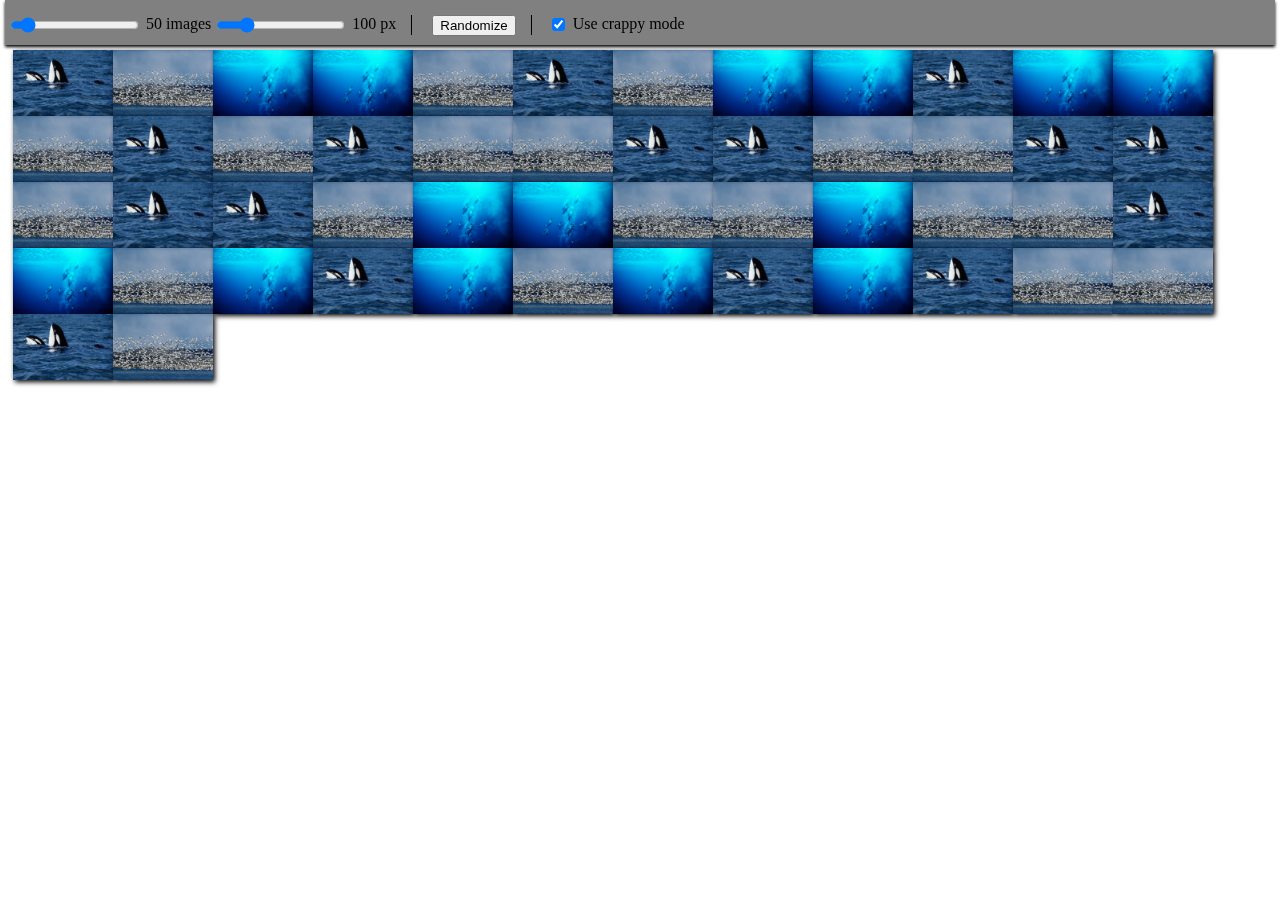
<file: layers_and_memory_usage/index.html>
<!DOCTYPE html>
<html>
	<head>
		<title>Image grid</title>
		<meta charset="UTF-8">
		<style type="text/css">
			img{
				position: absolute;
				box-shadow: 2px 2px 5px #000;
				transition: -webkit-transform 0.5s ease-in-out;
			}
			#app-settings{
				position: fixed;
				top: 0px;
				left:5px;
				right: 5px;
				background: gray;
				height: 30px;
				padding-top: 15px;
				box-shadow: 0 2px 3px #000;
			}
			#image-holder{
				margin-top: 50px;
				margin-left: 5px;
				width: 100%;
				height: 100%;
				position: relative;
			}
			button, input, span{
				float: left;
				margin-left: 5px;
			}
			.spacer{
				widows: 10px;
				height: 20px;
				margin-left: 15px;
				margin-right: 15px;
				border-left: 1px solid black;
			}
		</style>
	</head>
	<body>
		<section id="image-holder"></section>
		<div id="app-settings">
			<input id="slider" type="range" min="5" max="500" step="1" title="Images slider" value="50">
			<span id="numImagesLabel">x images</span>
			<input id="sliderWidth" type="range" min="50" max="300" step="1" title="Images width slider" value="100">
			<span id="widthImagesLabel">x px</span>
			<span class="spacer"></span>
			<button id="random" value="Random">Randomize</button>
			<span class="spacer"></span>
			<input type="checkbox" id="ch_crappy" value="" checked>
			<span>Use crappy mode</span>
		</div>
		<script type="text/javascript" src="main.js"></script>
	</body>
</html>
</file>
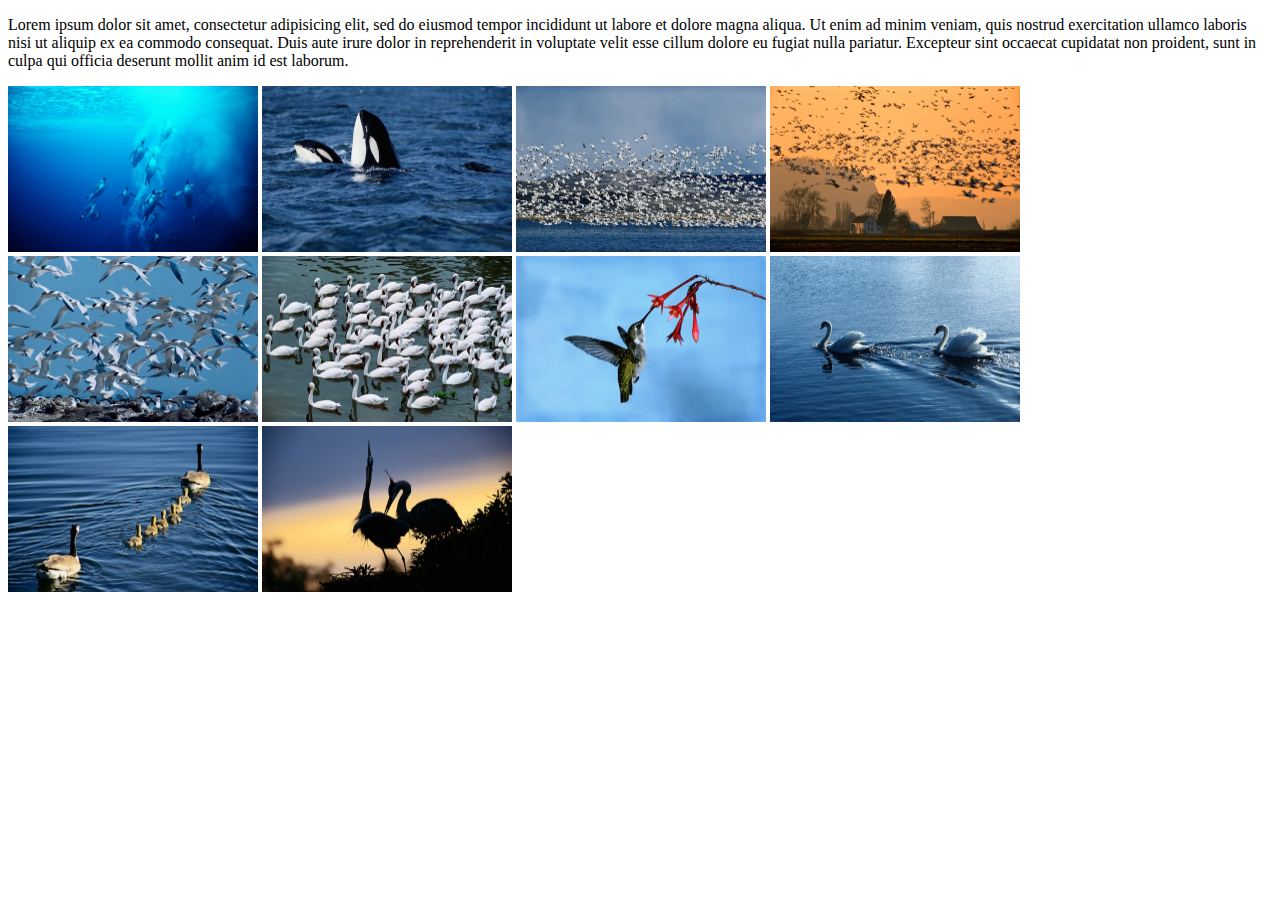
<file: jsblocking/01bad.html>
<!DOCTYPE html>
<html>
	<head>
		<title>The wrong way!</title>
		<meta charset="UTF-8">
		<script type="text/javascript" src="slow.js"></script>
	</head>
	<body>
		<p> Lorem ipsum dolor sit amet, consectetur adipisicing elit, sed do eiusmod tempor incididunt ut labore et dolore magna aliqua. Ut enim ad minim veniam, quis nostrud exercitation ullamco laboris nisi ut aliquip ex ea commodo consequat. Duis aute irure dolor in reprehenderit in voluptate velit esse cillum dolore eu fugiat nulla pariatur. Excepteur sint occaecat cupidatat non proident, sunt in culpa qui officia deserunt mollit anim id est laborum. </p>
		<img src="images/img1.jpg" width="250" height="166" alt="Image" />
		<img src="images/img2.jpg" width="250" height="166" alt="Image" />
		<img src="images/img3.jpg" width="250" height="166" alt="Image" />
		<img src="images/img4.jpg" width="250" height="166" alt="Image" />
		<img src="images/img5.jpg" width="250" height="166" alt="Image" />
		<img src="images/img6.jpg" width="250" height="166" alt="Image" />
		<img src="images/img7.jpg" width="250" height="166" alt="Image" />
		<img src="images/img8.jpg" width="250" height="166" alt="Image" />
		<img src="images/img9.jpg" width="250" height="166" alt="Image" />
		<img src="images/img10.jpg" width="250" height="166" alt="Image" />
	</body>
</html>
</file>
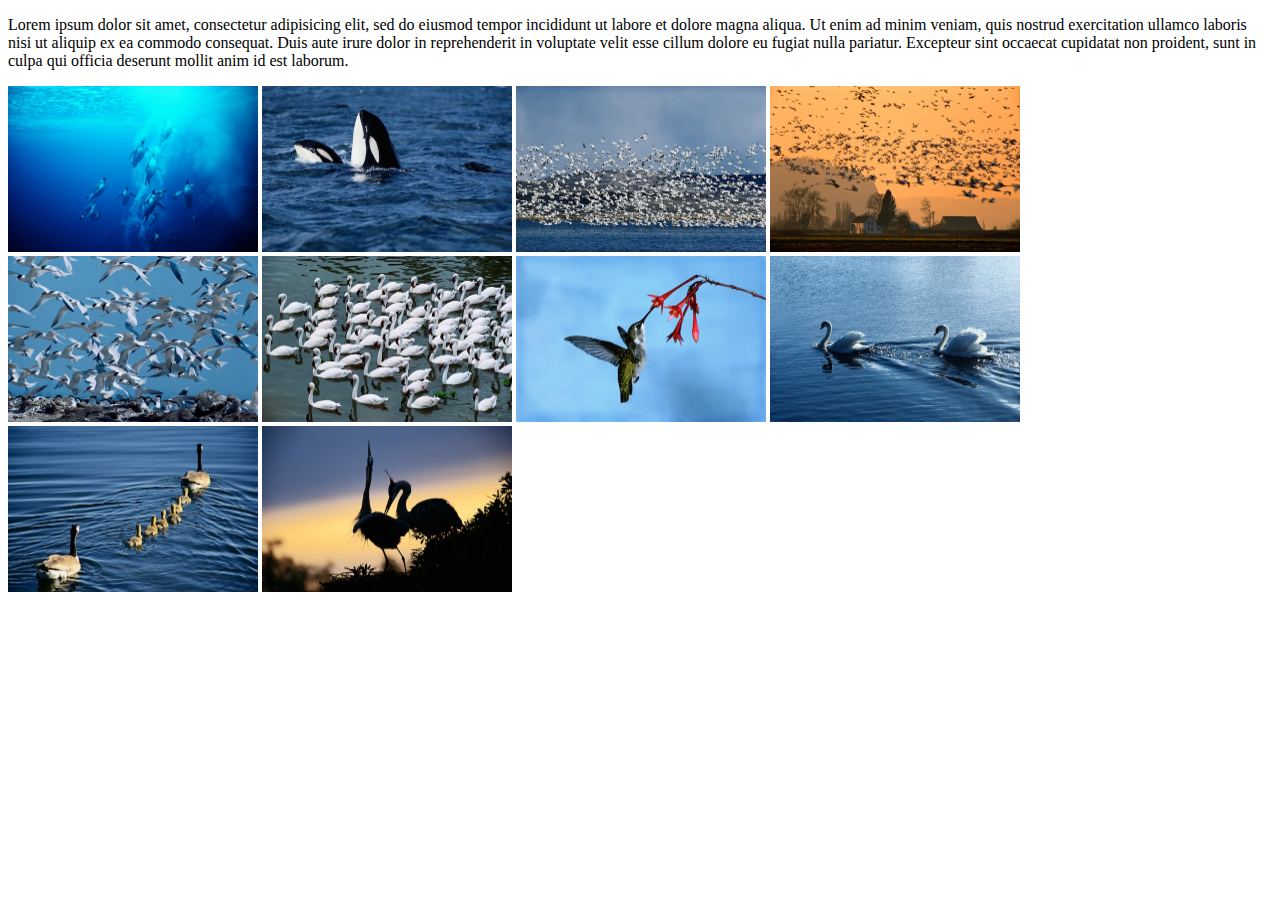
<file: jsblocking/02good.html>
<!DOCTYPE html>
<html>
	<head>
		<title>The better way!</title>
		<meta charset="UTF-8">
	</head>
	<body>
		<p> Lorem ipsum dolor sit amet, consectetur adipisicing elit, sed do eiusmod tempor incididunt ut labore et dolore magna aliqua. Ut enim ad minim veniam, quis nostrud exercitation ullamco laboris nisi ut aliquip ex ea commodo consequat. Duis aute irure dolor in reprehenderit in voluptate velit esse cillum dolore eu fugiat nulla pariatur. Excepteur sint occaecat cupidatat non proident, sunt in culpa qui officia deserunt mollit anim id est laborum. </p>
		<img src="images/img1.jpg" width="250" height="166" alt="Image" />
		<img src="images/img2.jpg" width="250" height="166" alt="Image" />
		<img src="images/img3.jpg" width="250" height="166" alt="Image" />
		<img src="images/img4.jpg" width="250" height="166" alt="Image" />
		<img src="images/img5.jpg" width="250" height="166" alt="Image" />
		<img src="images/img6.jpg" width="250" height="166" alt="Image" />
		<img src="images/img7.jpg" width="250" height="166" alt="Image" />
		<img src="images/img8.jpg" width="250" height="166" alt="Image" />
		<img src="images/img9.jpg" width="250" height="166" alt="Image" />
		<img src="images/img10.jpg" width="250" height="166" alt="Image" />
		<script type="text/javascript" src="slow.js"></script>
	</body>
</html>
</file>
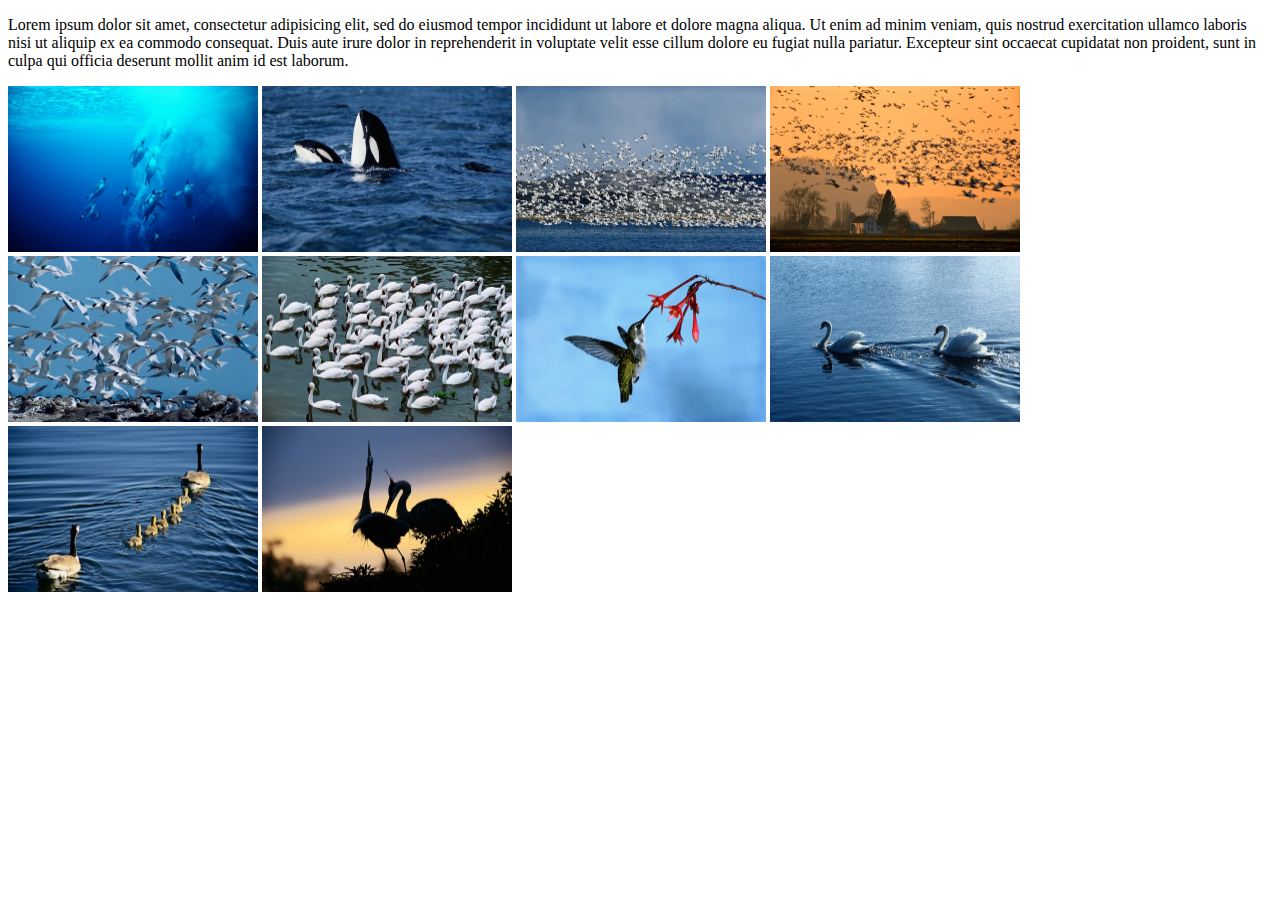
<file: jsblocking/03best.html>
<!DOCTYPE html>
<html>
	<head>
		<title>The best way!</title>
		<meta charset="UTF-8">
	</head>
	<body>
		<p> Lorem ipsum dolor sit amet, consectetur adipisicing elit, sed do eiusmod tempor incididunt ut labore et dolore magna aliqua. Ut enim ad minim veniam, quis nostrud exercitation ullamco laboris nisi ut aliquip ex ea commodo consequat. Duis aute irure dolor in reprehenderit in voluptate velit esse cillum dolore eu fugiat nulla pariatur. Excepteur sint occaecat cupidatat non proident, sunt in culpa qui officia deserunt mollit anim id est laborum. </p>
		<img src="images/img1.jpg" width="250" height="166" alt="Image" />
		<img src="images/img2.jpg" width="250" height="166" alt="Image" />
		<img src="images/img3.jpg" width="250" height="166" alt="Image" />
		<img src="images/img4.jpg" width="250" height="166" alt="Image" />
		<img src="images/img5.jpg" width="250" height="166" alt="Image" />
		<img src="images/img6.jpg" width="250" height="166" alt="Image" />
		<img src="images/img7.jpg" width="250" height="166" alt="Image" />
		<img src="images/img8.jpg" width="250" height="166" alt="Image" />
		<img src="images/img9.jpg" width="250" height="166" alt="Image" />
		<img src="images/img10.jpg" width="250" height="166" alt="Image" />
		<script type="text/javascript" src="fast.js"></script>
	</body>
</html>
</file>
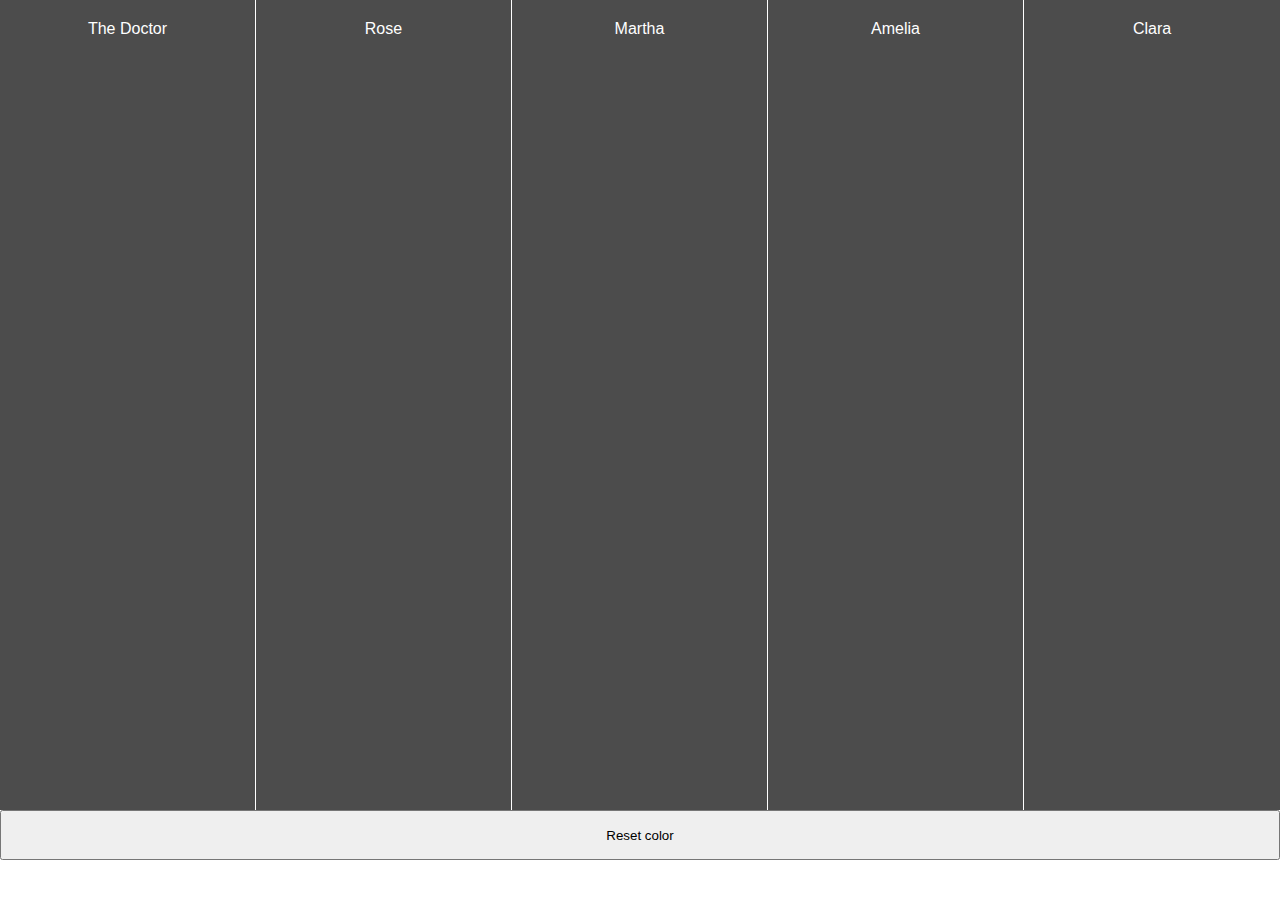
<file: jslibraries/no_libraries.html>
<!DOCTYPE html>
<html>
	<head>
		<link rel="stylesheet" href="styles.css" type="text/css" media="all">
		<title>No libraries</title>
		<meta charset="UTF-8">
	</head>
	<body>
		<div class="wrapper">
			<ul>
				<li>The Doctor</li>
				<li>Rose</li>
				<li>Martha</li>
				<li>Amelia</li>
				<li>Clara</li>
			</ul>
			<button class="action-button">Reset color</button>
			<script type="text/javascript" src="no_libraries_app.js"></script>
		</div>
	</body>
</html>
</file>
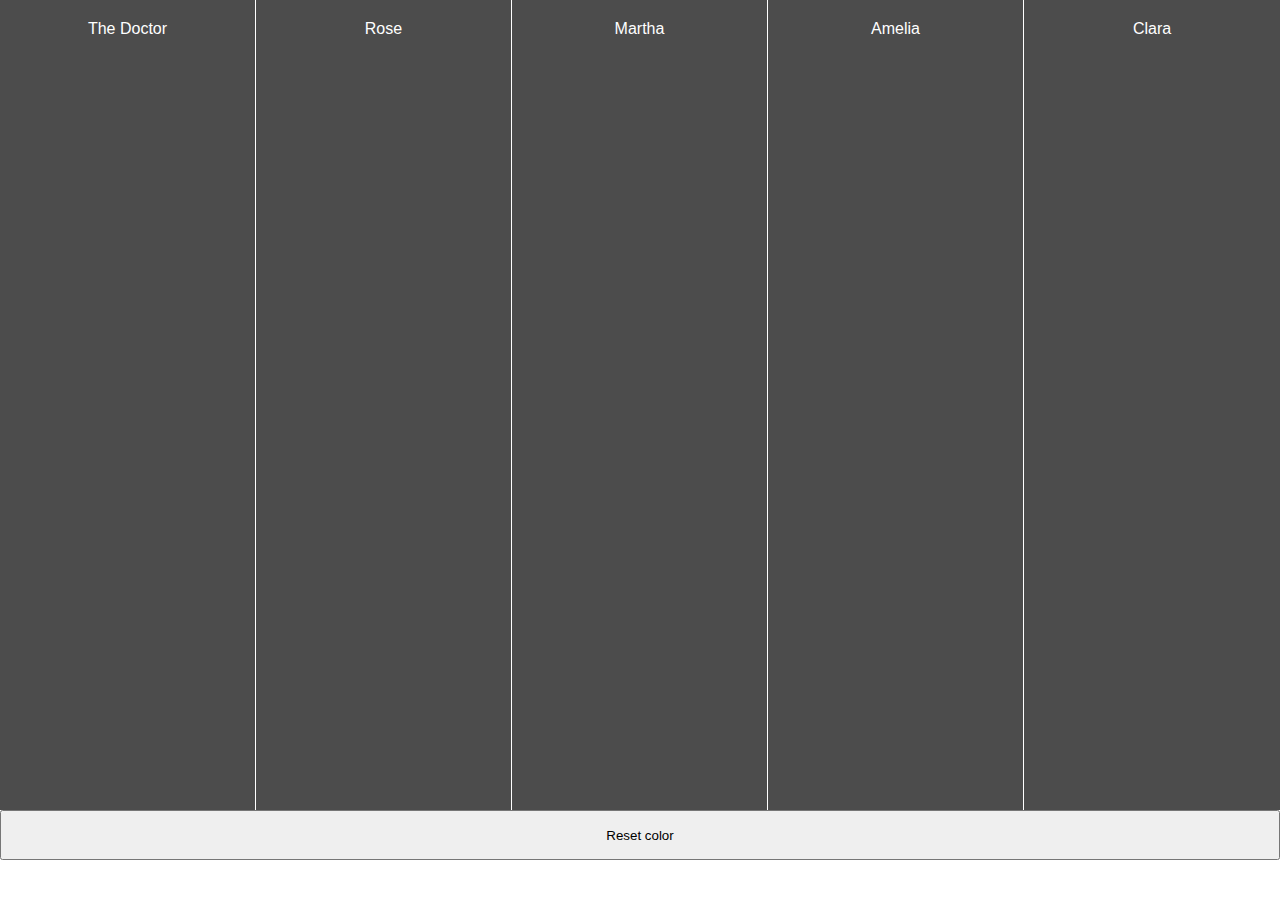
<file: jslibraries/use_libraries.html>
<!DOCTYPE html>
<html>
	<head>
		<link rel="stylesheet" href="styles.css" type="text/css" media="all">
		<title>Using libraries</title>
		<meta charset="UTF-8">
	</head>
	<body>
		<div class="wrapper">
			<ul>
                <li>The Doctor</li>
                <li>Rose</li>
                <li>Martha</li>
                <li>Amelia</li>
                <li>Clara</li>
			</ul>
			<button class="action-button">Reset color</button>
			<script type="text/javascript" src="libs/jquery.js"></script>
			<script type="text/javascript" src="use_libraries_app.js"></script>
		</div>
	</body>
</html>
</file>
<file: jslibraries/styles.css>
*, *:before, *:after {
  -moz-box-sizing: border-box; 
  -webkit-box-sizing: border-box; 
  box-sizing: border-box;
  margin: 0;
  padding: 0;
 }
 
html, body {
	font-family: Helvetica-Neue, Helvetica, Arial, sans-serif;
	margin: 0;
	width: 100%;
	height: 100%;
}

.wrapper {
	width: inherit;
	height: inherit;
}

ul {
	list-style: none;
	width: 100%;
	height: 90%;
	overflow: hidden;
}
li {
	transition: all 0.2s linear;
	float: left;
	margin-right: 0px;
	border-right: 1px solid white;
	cursor: pointer;
	height: 100%;
	width: 20%;
	padding-top: 20px;
	color: white;
	text-align: center;
	background: rgba(0,0,0,0.7);
}
li:last-child {
	border: none;
}
li.colorize {
	color: black;
	background: rgba(0,0,0,0.1);
}
button {
	width: 100%;
	height: 50px;
	display: block;
}
</file>
